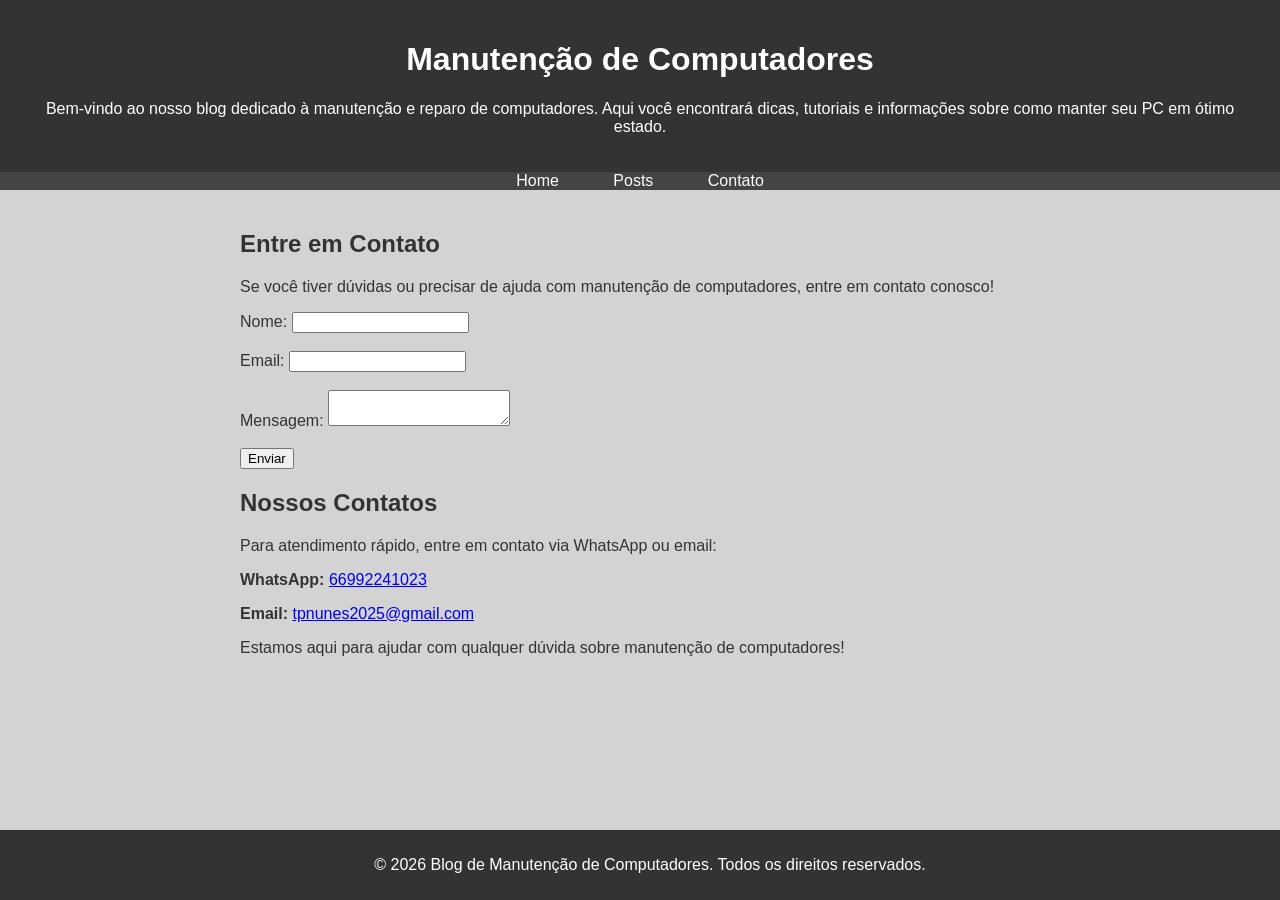
<file: contato.html>
<!DOCTYPE html>
<html lang="pt-br">
<head>
    <meta charset="UTF-8">
    <meta name="viewport" content="width=device-width, initial-scale=1.0">
    <title>Contato - Blog de Manutenção de Computadores</title>
    <link rel="stylesheet" href="styles.css">
</head>
<body>
    <header>
        <h1>Manutenção de Computadores</h1>
        <p>Bem-vindo ao nosso blog dedicado à manutenção e reparo de computadores. Aqui você encontrará dicas, tutoriais e informações sobre como manter seu PC em ótimo estado.</p>
    </header>
    <nav>
        <ul>
            <li><a href="index.html">Home</a></li>
            <li><a href="posts.html">Posts</a></li>
            <li><a href="contato.html">Contato</a></li>
        </ul>
    </nav>
    <main>
        <section>
            <h2>Entre em Contato</h2>
            <p>Se você tiver dúvidas ou precisar de ajuda com manutenção de computadores, entre em contato conosco!</p>
            <form id="contactForm">
                <label for="name">Nome:</label>
                <input type="text" id="name" name="name" required><br><br>
                <label for="email">Email:</label>
                <input type="email" id="email" name="email" required><br><br>
                <label for="message">Mensagem:</label>
                <textarea id="message" name="message" required></textarea><br><br>
                <button type="submit">Enviar</button>
            </form>
        </section>
        <section>
            <h2>Nossos Contatos</h2>
            <p>Para atendimento rápido, entre em contato via WhatsApp ou email:</p>
            <p><strong>WhatsApp:</strong> <a href="https://wa.me/5566992241023" target="_blank">66992241023</a></p>
            <p><strong>Email:</strong> <a href="mailto:tpnunes2025@gmail.com">tpnunes2025@gmail.com</a></p>
            <p>Estamos aqui para ajudar com qualquer dúvida sobre manutenção de computadores!</p>
        </section>
    </main>
    <footer>
        <p>&copy; 2026 Blog de Manutenção de Computadores. Todos os direitos reservados.</p>
    </footer>
    <script src="script.js"></script>
</body>
</html>
</file>
<file: styles.css>
body {
    font-family: Arial, sans-serif;
    margin: 0;
    padding: 0;
    background-color: #d3d3d3; /* Cinza */
    color: #333;
}

header {
    background-color: #333;
    color: white;
    padding: 20px;
    text-align: center;
}

nav ul {
    list-style-type: none;
    padding: 0;
    margin: 0;
    background-color: #444;
    text-align: center;
}

nav ul li {
    display: inline;
    margin: 0 15px;
}

nav ul li a {
    color: white;
    text-decoration: none;
    padding: 10px;
}

nav ul li a:hover {
    background-color: #555;
}

main {
    padding: 20px;
    max-width: 800px;
    margin: 0 auto;
}

section {
    margin-bottom: 20px;
}

.cleaner-card {
    background-color: white;
    border-radius: 12px;
    box-shadow: 0 8px 24px rgba(0, 0, 0, 0.08);
    padding: 20px;
    margin-bottom: 20px;
    color: #222;
    line-height: 1.7;
}

article {
    border: 1px solid #ccc;
    padding: 10px;
    margin-bottom: 10px;
}

img {
    max-width: 100%;
    height: auto;
    display: block;
    margin: 0 auto;
}

footer {
    background-color: #333;
    color: white;
    text-align: center;
    padding: 10px;
    position: fixed;
    width: 100%;
    bottom: 0;
}
</file>
